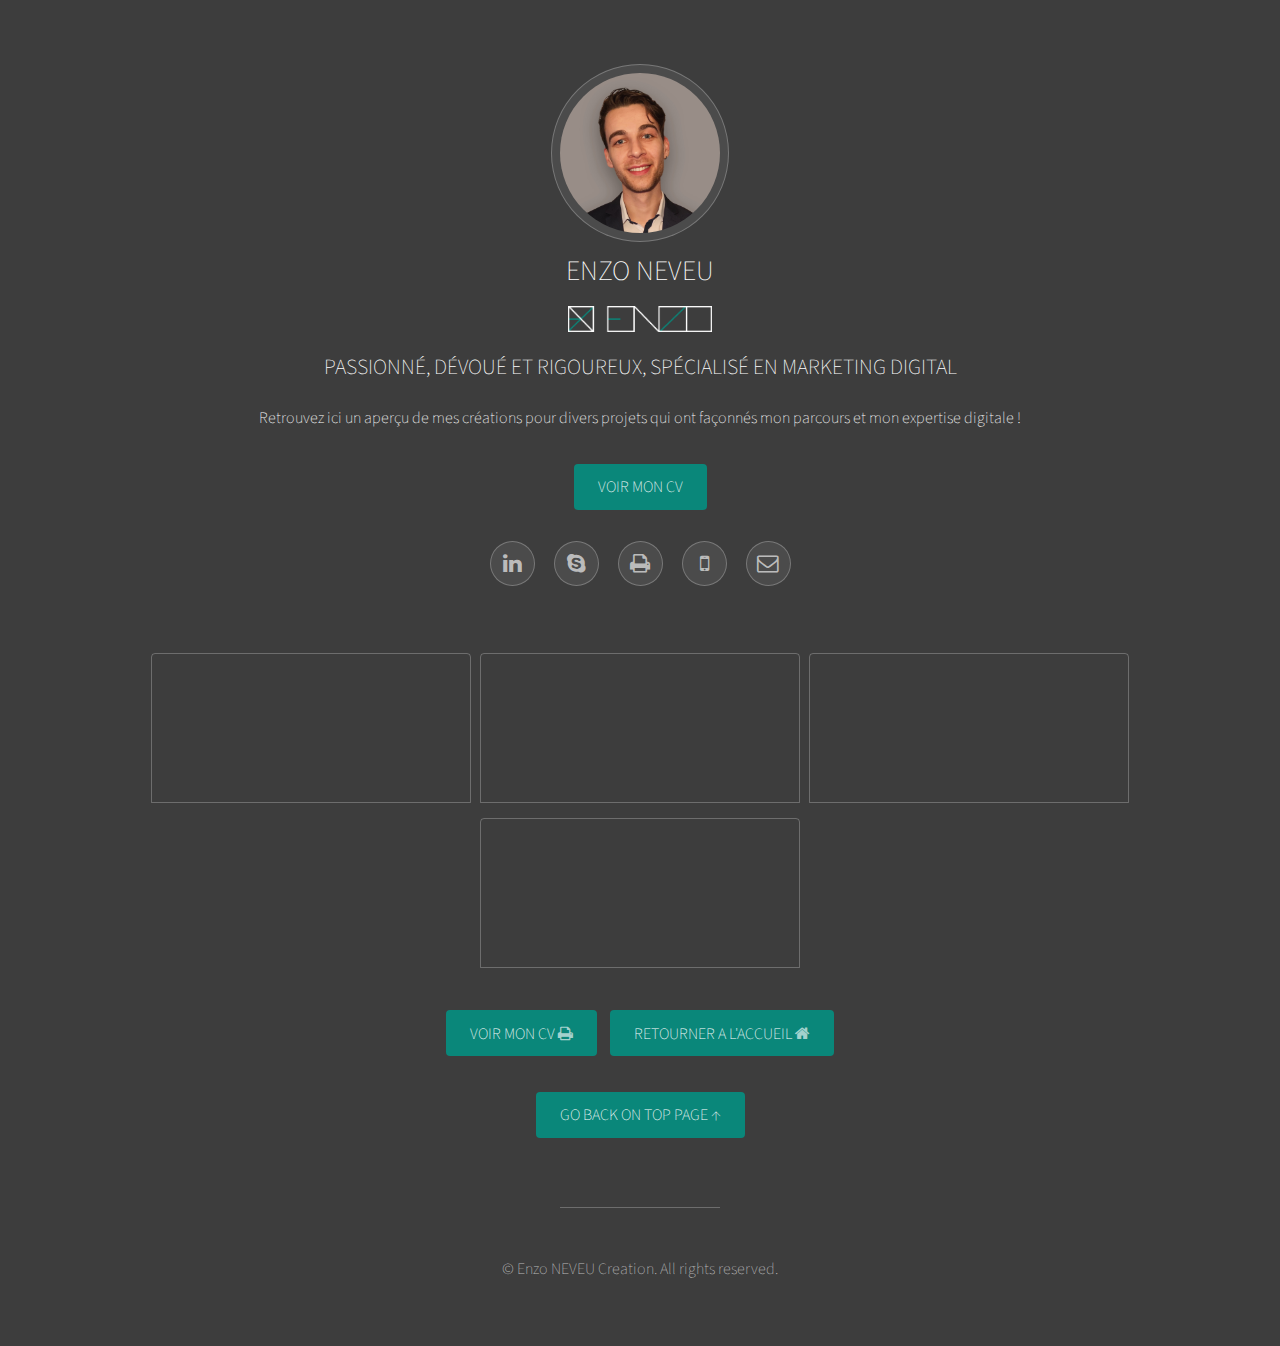
<file: videos.html>
<!DOCTYPE HTML>

<html>

	<head>

		<title>Enzo NEVEU PortFolio - Marketing Digital Expert Looking for a Position</title>

		<meta name="title" content="Enzo NEVEU PortFolio - Marketing Digital Expert Looking for a Position">

		<meta name="descrition" content="Le PortFolio d'Enzo NEVEU pour découvrir ses créations, son style et plus encore ! L'endroit parfait pour en apprendre plus sur ce jeune expert en marketing digital.">

		<meta charset="utf-8" />

		<meta name="viewport" content="width=device-width, initial-scale=1" />

		<link rel="stylesheet" href="assets/css/main.css" />

		<link rel="icon" href="LOGO-ENZO.ico" />



		<!-- Social Media -->

		<meta property="og:type" content="website">
		
		<meta property="og:title" content="Enzo NEVEU PortFolio">

		<meta property="og:description" content="Le PortFolio d'Enzo NEVEU pour découvrir ses créations, son style et plus encore !">

		<meta property="og:image" content="https://enzo-neveu.github.io/portfolio/images/thumbs/PORTFOLIO.jpg">

		<meta property="og:url" content="https://enzo-neveu.github.io/portfolio/index.html">

		<meta name="twitter:card" content="Enzo NEVEU PortFolio Profile Picture">

		<meta property="og:site_name" content="Enzo NEVEU PortFolio">

		<meta name="twitter:image:alt" content="Enzo NEVEU PortFolio Profile Picture">

		<!-- Global site tag (gtag.js) - Google Analytics -->

<script async src="https://www.googletagmanager.com/gtag/js?id=UA-147340801-1"></script>

<script>

  window.dataLayer = window.dataLayer || [];

  function gtag(){dataLayer.push(arguments);}

  gtag('js', new Date());



  gtag('config', 'UA-147340801-1');

</script>



	</head>

	<body>



		<!-- Wrapper -->

			<div id="wrapper">



				<!-- Header -->

					<header id="header">

						<span class="avatar"><a href="index.html"><img src="images/PP-ENZO.jpg" alt="Profil Picture" /></span></a>

						<h1><strong> ENZO NEVEU</strong><br/></h1>
						
						<span class="logo"><img src="images/logo.png" alt="logo ENZO"></span>

						<h2 style="text-transform: uppercase;">passionné, dévoué et rigoureux, Spécialisé en marketing digital</h2> 
						<h3>Retrouvez ici un aperçu de mes créations pour divers projets qui ont façonnés mon parcours et mon expertise digitale !</h3><br>

						<a href="CV_ENZO_NEVEU.pdf" class="button" target="_blank"><strong>VOIR MON CV</strong></a></span>

						<div> &nbsp; </div>

						<ul class="icons">

							<li><a href="http://www.linkedin.com/in/enzo-neveu" class="icon style2 fa-linkedin" target="_blank" alt=Linkedin><span class="label">Linkedin</span></a></li>

							<li><a href="callto:live:enzo.neveu_1" class="icon style2 fa-skype" alt="Skype"><span class="label">Skype</span></a></li>

							<li><a href="RESUME_ENZO_NEVEU.pdf" class="icon style2 fa-print" target="_blank" alt=CV><span class="label">CV</span></a></li>

							<li><a href="tel:+33645827798" class="icon style2 fa-mobile" alt=Mobile><span class="label">Mobile</span></a></li>

							<li><a href="mailto:enzo.neveu@outlook.fr" class="icon style2 fa-envelope-o" alt=Mail><span class="label">Email</span></a></li>

						</ul>

					</header>



				<!-- Main -->

					<section id="main">

							<div class="iframecontainer">

									<iframe class="iframe" src="https://www.youtube.com/embed/psv7U7eHYRc" frameborder="0" allow="accelerometer; autoplay; encrypted-media; gyroscope; picture-in-picture" allowfullscreen></iframe>
									<iframe class="iframe" src="https://www.youtube.com/embed/6QLxk2BPg64" frameborder="0" allow="accelerometer; autoplay; encrypted-media; gyroscope; picture-in-picture" allowfullscreen></iframe>
									<iframe class="iframe" src="https://www.youtube.com/embed/ecOG5Vnn6hg" frameborder="0" allow="accelerometer; autoplay; encrypted-media; gyroscope; picture-in-picture" allowfullscreen></iframe>
									<iframe class="iframe" src="https://www.youtube.com/embed/KOmHThLGFmA" frameborder="0" allow="accelerometer; autoplay; encrypted-media; gyroscope; picture-in-picture" allowfullscreen></iframe>

								</div>

					</section>
						<table>

							<div> &nbsp; </div>

							<div class="align-center">

								<a href="CV_ENZO_NEVEU.pdf" class="button" target="_blank"> <strong>VOIR MON CV   </strong><span class="icon style1 fa-print"></a></span>
								<a href="index.html" class="button" target="_self"><strong>RETOURNER A L'ACCUEIL   </strong><span class="icon style1 fa-home"></a></span> 

							</div>

							<div> &nbsp; </div>	

							<div class="align-center">

								<a href="#header" class="button" target="_self"> <strong>GO BACK ON TOP PAGE &uarr;</strong></a></span>

							</div>	
						
						</table>

							



				<!-- Footer -->

					<footer id="footer">

						<p>&copy; Enzo NEVEU Creation. All rights reserved.<!--Demo Images: <a href="http://unsplash.com">Unsplash</a>.--></p>

					</footer>



			</div>



		<!-- Scripts -->

			<script src="assets/js/jquery.min.js"></script>

			<script src="assets/js/jquery.poptrox.min.js"></script>

			<script src="assets/js/skel.min.js"></script>

			<script src="assets/js/main.js"></script>



	</body>

</html>
</file>
<file: assets/css/main.css>
@charset "UTF-8";
@import url(font-awesome.min.css);
@import url("http://fonts.googleapis.com/css?family=Source+Sans+Pro:200");


/* Reset */

	html, body, div, span, applet, object, iframe, h1, h2, h3, h4, h5, h6, p, blockquote, pre, a, abbr, acronym, address, big, cite, code, del, dfn, em, img, ins, kbd, q, s, samp, small, strike, strong, sub, sup, tt, var, b, u, i, center, dl, dt, dd, ol, ul, li, fieldset, form, label, legend, table, caption, tbody, tfoot, thead, tr, th, td, article, aside, canvas, details, embed, figure, figcaption, footer, header, hgroup, menu, nav, output, ruby, section, summary, time, mark, audio, video {
		margin: 0;
		padding: 0;
		border: 0;
		font-size: 100%;
		font: inherit;
		vertical-align: baseline;
	}

	article, aside, details, figcaption, figure, footer, header, hgroup, menu, nav, section {
		display: block;
	}

	body {
		line-height: 1;
	}

	ol, ul {
		list-style: none;
	}

	blockquote, q {
		quotes: none;
	}

	blockquote:before, blockquote:after, q:before, q:after {
		content: '';
		content: none;
	}

	table {
		border-collapse: collapse;
		border-spacing: 0;
	}

	body {
		-webkit-text-size-adjust: none;
	}

/* Box Model */

	*, *:before, *:after {
		-moz-box-sizing: border-box;
		-webkit-box-sizing: border-box;
		box-sizing: border-box;
	}

/* Grid */

	.row {
		border-bottom: solid 1px transparent;
		-moz-box-sizing: border-box;
		-webkit-box-sizing: border-box;
		box-sizing: border-box;
	}

	.row > * {
		float: left;
		-moz-box-sizing: border-box;
		-webkit-box-sizing: border-box;
		box-sizing: border-box;
	}

	.row:after, .row:before {
		content: '';
		display: block;
		clear: both;
		height: 0;
	}

	.row.uniform > * > :first-child {
		margin-top: 0;
	}

	.row.uniform > * > :last-child {
		margin-bottom: 0;
	}

	.row.\30 \25 > * {
		padding: 0 0 0 0em;
	}

	.row.\30 \25 {
		margin: 0 0 -1px 0em;
	}

	.row.uniform.\30 \25 > * {
		padding: 0em 0 0 0em;
	}

	.row.uniform.\30 \25 {
		margin: 0em 0 -1px 0em;
	}

	.row > * {
		padding: 0 0 0 2em;
	}

	.row {
		margin: 0 0 -1px -2em;
	}

	.row.uniform > * {
		padding: 2em 0 0 2em;
	}

	.row.uniform {
		margin: -2em 0 -1px -2em;
	}

	.row.\32 00\25 > * {
		padding: 0 0 0 4em;
	}

	.row.\32 00\25 {
		margin: 0 0 -1px -4em;
	}

	.row.uniform.\32 00\25 > * {
		padding: 4em 0 0 4em;
	}

	.row.uniform.\32 00\25 {
		margin: -4em 0 -1px -4em;
	}

	.row.\31 50\25 > * {
		padding: 0 0 0 3em;
	}

	.row.\31 50\25 {
		margin: 0 0 -1px -3em;
	}

	.row.uniform.\31 50\25 > * {
		padding: 3em 0 0 3em;
	}

	.row.uniform.\31 50\25 {
		margin: -3em 0 -1px -3em;
	}

	.row.\35 0\25 > * {
		padding: 0 0 0 1em;
	}

	.row.\35 0\25 {
		margin: 0 0 -1px -1em;
	}

	.row.uniform.\35 0\25 > * {
		padding: 1em 0 0 1em;
	}

	.row.uniform.\35 0\25 {
		margin: -1em 0 -1px -1em;
	}

	.row.\32 5\25 > * {
		padding: 0 0 0 0.5em;
	}

	.row.\32 5\25 {
		margin: 0 0 -1px -0.5em;
	}

	.row.uniform.\32 5\25 > * {
		padding: 0.5em 0 0 0.5em;
	}

	.row.uniform.\32 5\25 {
		margin: -0.5em 0 -1px -0.5em;
	}

	.\31 2u, .\31 2u\24 {
		width: 100%;
		clear: none;
		margin-left: 0;
	}

	.\31 1u, .\31 1u\24 {
		width: 91.6666666667%;
		clear: none;
		margin-left: 0;
	}

	.\31 0u, .\31 0u\24 {
		width: 83.3333333333%;
		clear: none;
		margin-left: 0;
	}

	.\39 u, .\39 u\24 {
		width: 75%;
		clear: none;
		margin-left: 0;
	}

	.\38 u, .\38 u\24 {
		width: 66.6666666667%;
		clear: none;
		margin-left: 0;
	}

	.\37 u, .\37 u\24 {
		width: 58.3333333333%;
		clear: none;
		margin-left: 0;
	}

	.\36 u, .\36 u\24 {
		width: 50%;
		clear: none;
		margin-left: 0;
	}

	.\35 u, .\35 u\24 {
		width: 41.6666666667%;
		clear: none;
		margin-left: 0;
	}

	.\34 u, .\34 u\24 {
		width: 33.3333333333%;
		clear: none;
		margin-left: 0;
	}

	.\33 u, .\33 u\24 {
		width: 25%;
		clear: none;
		margin-left: 0;
	}

	.\32 u, .\32 u\24 {
		width: 16.6666666667%;
		clear: none;
		margin-left: 0;
	}

	.\31 u, .\31 u\24 {
		width: 8.3333333333%;
		clear: none;
		margin-left: 0;
	}

	.\31 2u\24 + *,
	.\31 1u\24 + *,
	.\31 0u\24 + *,
	.\39 u\24 + *,
	.\38 u\24 + *,
	.\37 u\24 + *,
	.\36 u\24 + *,
	.\35 u\24 + *,
	.\34 u\24 + *,
	.\33 u\24 + *,
	.\32 u\24 + *,
	.\31 u\24 + * {
		clear: left;
	}

	.\-11u {
		margin-left: 91.66667%;
	}

	.\-10u {
		margin-left: 83.33333%;
	}

	.\-9u {
		margin-left: 75%;
	}

	.\-8u {
		margin-left: 66.66667%;
	}

	.\-7u {
		margin-left: 58.33333%;
	}

	.\-6u {
		margin-left: 50%;
	}

	.\-5u {
		margin-left: 41.66667%;
	}

	.\-4u {
		margin-left: 33.33333%;
	}

	.\-3u {
		margin-left: 25%;
	}

	.\-2u {
		margin-left: 16.66667%;
	}

	.\-1u {
		margin-left: 8.33333%;
	}

	@media screen and (max-width: 1680px) {

		.row > * {
			padding: 0 0 0 2em;
		}

		.row {
			margin: 0 0 -1px -2em;
		}

		.row.uniform > * {
			padding: 2em 0 0 2em;
		}

		.row.uniform {
			margin: -2em 0 -1px -2em;
		}

		.row.\32 00\25 > * {
			padding: 0 0 0 4em;
		}

		.row.\32 00\25 {
			margin: 0 0 -1px -4em;
		}

		.row.uniform.\32 00\25 > * {
			padding: 4em 0 0 4em;
		}

		.row.uniform.\32 00\25 {
			margin: -4em 0 -1px -4em;
		}

		.row.\31 50\25 > * {
			padding: 0 0 0 3em;
		}

		.row.\31 50\25 {
			margin: 0 0 -1px -3em;
		}

		.row.uniform.\31 50\25 > * {
			padding: 3em 0 0 3em;
		}

		.row.uniform.\31 50\25 {
			margin: -3em 0 -1px -3em;
		}

		.row.\35 0\25 > * {
			padding: 0 0 0 1em;
		}

		.row.\35 0\25 {
			margin: 0 0 -1px -1em;
		}

		.row.uniform.\35 0\25 > * {
			padding: 1em 0 0 1em;
		}

		.row.uniform.\35 0\25 {
			margin: -1em 0 -1px -1em;
		}

		.row.\32 5\25 > * {
			padding: 0 0 0 0.5em;
		}

		.row.\32 5\25 {
			margin: 0 0 -1px -0.5em;
		}

		.row.uniform.\32 5\25 > * {
			padding: 0.5em 0 0 0.5em;
		}

		.row.uniform.\32 5\25 {
			margin: -0.5em 0 -1px -0.5em;
		}

		.\31 2u\28xlarge\29, .\31 2u\24\28xlarge\29 {
			width: 100%;
			clear: none;
			margin-left: 0;
		}

		.\31 1u\28xlarge\29, .\31 1u\24\28xlarge\29 {
			width: 91.6666666667%;
			clear: none;
			margin-left: 0;
		}

		.\31 0u\28xlarge\29, .\31 0u\24\28xlarge\29 {
			width: 83.3333333333%;
			clear: none;
			margin-left: 0;
		}

		.\39 u\28xlarge\29, .\39 u\24\28xlarge\29 {
			width: 75%;
			clear: none;
			margin-left: 0;
		}

		.\38 u\28xlarge\29, .\38 u\24\28xlarge\29 {
			width: 66.6666666667%;
			clear: none;
			margin-left: 0;
		}

		.\37 u\28xlarge\29, .\37 u\24\28xlarge\29 {
			width: 58.3333333333%;
			clear: none;
			margin-left: 0;
		}

		.\36 u\28xlarge\29, .\36 u\24\28xlarge\29 {
			width: 50%;
			clear: none;
			margin-left: 0;
		}

		.\35 u\28xlarge\29, .\35 u\24\28xlarge\29 {
			width: 41.6666666667%;
			clear: none;
			margin-left: 0;
		}

		.\34 u\28xlarge\29, .\34 u\24\28xlarge\29 {
			width: 33.3333333333%;
			clear: none;
			margin-left: 0;
		}

		.\33 u\28xlarge\29, .\33 u\24\28xlarge\29 {
			width: 25%;
			clear: none;
			margin-left: 0;
		}

		.\32 u\28xlarge\29, .\32 u\24\28xlarge\29 {
			width: 16.6666666667%;
			clear: none;
			margin-left: 0;
		}

		.\31 u\28xlarge\29, .\31 u\24\28xlarge\29 {
			width: 8.3333333333%;
			clear: none;
			margin-left: 0;
		}

		.\31 2u\24\28xlarge\29 + *,
		.\31 1u\24\28xlarge\29 + *,
		.\31 0u\24\28xlarge\29 + *,
		.\39 u\24\28xlarge\29 + *,
		.\38 u\24\28xlarge\29 + *,
		.\37 u\24\28xlarge\29 + *,
		.\36 u\24\28xlarge\29 + *,
		.\35 u\24\28xlarge\29 + *,
		.\34 u\24\28xlarge\29 + *,
		.\33 u\24\28xlarge\29 + *,
		.\32 u\24\28xlarge\29 + *,
		.\31 u\24\28xlarge\29 + * {
			clear: left;
		}

		.\-11u\28xlarge\29 {
			margin-left: 91.66667%;
		}

		.\-10u\28xlarge\29 {
			margin-left: 83.33333%;
		}

		.\-9u\28xlarge\29 {
			margin-left: 75%;
		}

		.\-8u\28xlarge\29 {
			margin-left: 66.66667%;
		}

		.\-7u\28xlarge\29 {
			margin-left: 58.33333%;
		}

		.\-6u\28xlarge\29 {
			margin-left: 50%;
		}

		.\-5u\28xlarge\29 {
			margin-left: 41.66667%;
		}

		.\-4u\28xlarge\29 {
			margin-left: 33.33333%;
		}

		.\-3u\28xlarge\29 {
			margin-left: 25%;
		}

		.\-2u\28xlarge\29 {
			margin-left: 16.66667%;
		}

		.\-1u\28xlarge\29 {
			margin-left: 8.33333%;
		}

	}

	@media screen and (max-width: 1280px) {

		.row > * {
			padding: 0 0 0 2em;
		}

		.row {
			margin: 0 0 -1px -2em;
		}

		.row.uniform > * {
			padding: 2em 0 0 2em;
		}

		.row.uniform {
			margin: -2em 0 -1px -2em;
		}

		.row.\32 00\25 > * {
			padding: 0 0 0 4em;
		}

		.row.\32 00\25 {
			margin: 0 0 -1px -4em;
		}

		.row.uniform.\32 00\25 > * {
			padding: 4em 0 0 4em;
		}

		.row.uniform.\32 00\25 {
			margin: -4em 0 -1px -4em;
		}

		.row.\31 50\25 > * {
			padding: 0 0 0 3em;
		}

		.row.\31 50\25 {
			margin: 0 0 -1px -3em;
		}

		.row.uniform.\31 50\25 > * {
			padding: 3em 0 0 3em;
		}

		.row.uniform.\31 50\25 {
			margin: -3em 0 -1px -3em;
		}

		.row.\35 0\25 > * {
			padding: 0 0 0 1em;
		}

		.row.\35 0\25 {
			margin: 0 0 -1px -1em;
		}

		.row.uniform.\35 0\25 > * {
			padding: 1em 0 0 1em;
		}

		.row.uniform.\35 0\25 {
			margin: -1em 0 -1px -1em;
		}

		.row.\32 5\25 > * {
			padding: 0 0 0 0.5em;
		}

		.row.\32 5\25 {
			margin: 0 0 -1px -0.5em;
		}

		.row.uniform.\32 5\25 > * {
			padding: 0.5em 0 0 0.5em;
		}

		.row.uniform.\32 5\25 {
			margin: -0.5em 0 -1px -0.5em;
		}

		.\31 2u\28large\29, .\31 2u\24\28large\29 {
			width: 100%;
			clear: none;
			margin-left: 0;
		}

		.\31 1u\28large\29, .\31 1u\24\28large\29 {
			width: 91.6666666667%;
			clear: none;
			margin-left: 0;
		}

		.\31 0u\28large\29, .\31 0u\24\28large\29 {
			width: 83.3333333333%;
			clear: none;
			margin-left: 0;
		}

		.\39 u\28large\29, .\39 u\24\28large\29 {
			width: 75%;
			clear: none;
			margin-left: 0;
		}

		.\38 u\28large\29, .\38 u\24\28large\29 {
			width: 66.6666666667%;
			clear: none;
			margin-left: 0;
		}

		.\37 u\28large\29, .\37 u\24\28large\29 {
			width: 58.3333333333%;
			clear: none;
			margin-left: 0;
		}

		.\36 u\28large\29, .\36 u\24\28large\29 {
			width: 50%;
			clear: none;
			margin-left: 0;
		}

		.\35 u\28large\29, .\35 u\24\28large\29 {
			width: 41.6666666667%;
			clear: none;
			margin-left: 0;
		}

		.\34 u\28large\29, .\34 u\24\28large\29 {
			width: 33.3333333333%;
			clear: none;
			margin-left: 0;
		}

		.\33 u\28large\29, .\33 u\24\28large\29 {
			width: 25%;
			clear: none;
			margin-left: 0;
		}

		.\32 u\28large\29, .\32 u\24\28large\29 {
			width: 16.6666666667%;
			clear: none;
			margin-left: 0;
		}

		.\31 u\28large\29, .\31 u\24\28large\29 {
			width: 8.3333333333%;
			clear: none;
			margin-left: 0;
		}

		.\31 2u\24\28large\29 + *,
		.\31 1u\24\28large\29 + *,
		.\31 0u\24\28large\29 + *,
		.\39 u\24\28large\29 + *,
		.\38 u\24\28large\29 + *,
		.\37 u\24\28large\29 + *,
		.\36 u\24\28large\29 + *,
		.\35 u\24\28large\29 + *,
		.\34 u\24\28large\29 + *,
		.\33 u\24\28large\29 + *,
		.\32 u\24\28large\29 + *,
		.\31 u\24\28large\29 + * {
			clear: left;
		}

		.\-11u\28large\29 {
			margin-left: 91.66667%;
		}

		.\-10u\28large\29 {
			margin-left: 83.33333%;
		}

		.\-9u\28large\29 {
			margin-left: 75%;
		}

		.\-8u\28large\29 {
			margin-left: 66.66667%;
		}

		.\-7u\28large\29 {
			margin-left: 58.33333%;
		}

		.\-6u\28large\29 {
			margin-left: 50%;
		}

		.\-5u\28large\29 {
			margin-left: 41.66667%;
		}

		.\-4u\28large\29 {
			margin-left: 33.33333%;
		}

		.\-3u\28large\29 {
			margin-left: 25%;
		}

		.\-2u\28large\29 {
			margin-left: 16.66667%;
		}

		.\-1u\28large\29 {
			margin-left: 8.33333%;
		}

	}

	@media screen and (max-width: 980px) {

		.row > * {
			padding: 0 0 0 2em;
		}

		.row {
			margin: 0 0 -1px -2em;
		}

		.row.uniform > * {
			padding: 2em 0 0 2em;
		}

		.row.uniform {
			margin: -2em 0 -1px -2em;
		}

		.row.\32 00\25 > * {
			padding: 0 0 0 4em;
		}

		.row.\32 00\25 {
			margin: 0 0 -1px -4em;
		}

		.row.uniform.\32 00\25 > * {
			padding: 4em 0 0 4em;
		}

		.row.uniform.\32 00\25 {
			margin: -4em 0 -1px -4em;
		}

		.row.\31 50\25 > * {
			padding: 0 0 0 3em;
		}

		.row.\31 50\25 {
			margin: 0 0 -1px -3em;
		}

		.row.uniform.\31 50\25 > * {
			padding: 3em 0 0 3em;
		}

		.row.uniform.\31 50\25 {
			margin: -3em 0 -1px -3em;
		}

		.row.\35 0\25 > * {
			padding: 0 0 0 1em;
		}

		.row.\35 0\25 {
			margin: 0 0 -1px -1em;
		}

		.row.uniform.\35 0\25 > * {
			padding: 1em 0 0 1em;
		}

		.row.uniform.\35 0\25 {
			margin: -1em 0 -1px -1em;
		}

		.row.\32 5\25 > * {
			padding: 0 0 0 0.5em;
		}

		.row.\32 5\25 {
			margin: 0 0 -1px -0.5em;
		}

		.row.uniform.\32 5\25 > * {
			padding: 0.5em 0 0 0.5em;
		}

		.row.uniform.\32 5\25 {
			margin: -0.5em 0 -1px -0.5em;
		}

		.\31 2u\28medium\29, .\31 2u\24\28medium\29 {
			width: 100%;
			clear: none;
			margin-left: 0;
		}

		.\31 1u\28medium\29, .\31 1u\24\28medium\29 {
			width: 91.6666666667%;
			clear: none;
			margin-left: 0;
		}

		.\31 0u\28medium\29, .\31 0u\24\28medium\29 {
			width: 83.3333333333%;
			clear: none;
			margin-left: 0;
		}

		.\39 u\28medium\29, .\39 u\24\28medium\29 {
			width: 75%;
			clear: none;
			margin-left: 0;
		}

		.\38 u\28medium\29, .\38 u\24\28medium\29 {
			width: 66.6666666667%;
			clear: none;
			margin-left: 0;
		}

		.\37 u\28medium\29, .\37 u\24\28medium\29 {
			width: 58.3333333333%;
			clear: none;
			margin-left: 0;
		}

		.\36 u\28medium\29, .\36 u\24\28medium\29 {
			width: 50%;
			clear: none;
			margin-left: 0;
		}

		.\35 u\28medium\29, .\35 u\24\28medium\29 {
			width: 41.6666666667%;
			clear: none;
			margin-left: 0;
		}

		.\34 u\28medium\29, .\34 u\24\28medium\29 {
			width: 33.3333333333%;
			clear: none;
			margin-left: 0;
		}

		.\33 u\28medium\29, .\33 u\24\28medium\29 {
			width: 25%;
			clear: none;
			margin-left: 0;
		}

		.\32 u\28medium\29, .\32 u\24\28medium\29 {
			width: 16.6666666667%;
			clear: none;
			margin-left: 0;
		}

		.\31 u\28medium\29, .\31 u\24\28medium\29 {
			width: 8.3333333333%;
			clear: none;
			margin-left: 0;
		}

		.\31 2u\24\28medium\29 + *,
		.\31 1u\24\28medium\29 + *,
		.\31 0u\24\28medium\29 + *,
		.\39 u\24\28medium\29 + *,
		.\38 u\24\28medium\29 + *,
		.\37 u\24\28medium\29 + *,
		.\36 u\24\28medium\29 + *,
		.\35 u\24\28medium\29 + *,
		.\34 u\24\28medium\29 + *,
		.\33 u\24\28medium\29 + *,
		.\32 u\24\28medium\29 + *,
		.\31 u\24\28medium\29 + * {
			clear: left;
		}

		.\-11u\28medium\29 {
			margin-left: 91.66667%;
		}

		.\-10u\28medium\29 {
			margin-left: 83.33333%;
		}

		.\-9u\28medium\29 {
			margin-left: 75%;
		}

		.\-8u\28medium\29 {
			margin-left: 66.66667%;
		}

		.\-7u\28medium\29 {
			margin-left: 58.33333%;
		}

		.\-6u\28medium\29 {
			margin-left: 50%;
		}

		.\-5u\28medium\29 {
			margin-left: 41.66667%;
		}

		.\-4u\28medium\29 {
			margin-left: 33.33333%;
		}

		.\-3u\28medium\29 {
			margin-left: 25%;
		}

		.\-2u\28medium\29 {
			margin-left: 16.66667%;
		}

		.\-1u\28medium\29 {
			margin-left: 8.33333%;
		}

	}

	@media screen and (max-width: 736px) {

		.row > * {
			padding: 0 0 0 2em;
		}

		.row {
			margin: 0 0 -1px -2em;
		}

		.row.uniform > * {
			padding: 2em 0 0 2em;
		}

		.row.uniform {
			margin: -2em 0 -1px -2em;
		}

		.row.\32 00\25 > * {
			padding: 0 0 0 4em;
		}

		.row.\32 00\25 {
			margin: 0 0 -1px -4em;
		}

		.row.uniform.\32 00\25 > * {
			padding: 4em 0 0 4em;
		}

		.row.uniform.\32 00\25 {
			margin: -4em 0 -1px -4em;
		}

		.row.\31 50\25 > * {
			padding: 0 0 0 3em;
		}

		.row.\31 50\25 {
			margin: 0 0 -1px -3em;
		}

		.row.uniform.\31 50\25 > * {
			padding: 3em 0 0 3em;
		}

		.row.uniform.\31 50\25 {
			margin: -3em 0 -1px -3em;
		}

		.row.\35 0\25 > * {
			padding: 0 0 0 1em;
		}

		.row.\35 0\25 {
			margin: 0 0 -1px -1em;
		}

		.row.uniform.\35 0\25 > * {
			padding: 1em 0 0 1em;
		}

		.row.uniform.\35 0\25 {
			margin: -1em 0 -1px -1em;
		}

		.row.\32 5\25 > * {
			padding: 0 0 0 0.5em;
		}

		.row.\32 5\25 {
			margin: 0 0 -1px -0.5em;
		}

		.row.uniform.\32 5\25 > * {
			padding: 0.5em 0 0 0.5em;
		}

		.row.uniform.\32 5\25 {
			margin: -0.5em 0 -1px -0.5em;
		}

		.\31 2u\28small\29, .\31 2u\24\28small\29 {
			width: 100%;
			clear: none;
			margin-left: 0;
		}

		.\31 1u\28small\29, .\31 1u\24\28small\29 {
			width: 91.6666666667%;
			clear: none;
			margin-left: 0;
		}

		.\31 0u\28small\29, .\31 0u\24\28small\29 {
			width: 83.3333333333%;
			clear: none;
			margin-left: 0;
		}

		.\39 u\28small\29, .\39 u\24\28small\29 {
			width: 75%;
			clear: none;
			margin-left: 0;
		}

		.\38 u\28small\29, .\38 u\24\28small\29 {
			width: 66.6666666667%;
			clear: none;
			margin-left: 0;
		}

		.\37 u\28small\29, .\37 u\24\28small\29 {
			width: 58.3333333333%;
			clear: none;
			margin-left: 0;
		}

		.\36 u\28small\29, .\36 u\24\28small\29 {
			width: 50%;
			clear: none;
			margin-left: 0;
		}

		.\35 u\28small\29, .\35 u\24\28small\29 {
			width: 41.6666666667%;
			clear: none;
			margin-left: 0;
		}

		.\34 u\28small\29, .\34 u\24\28small\29 {
			width: 33.3333333333%;
			clear: none;
			margin-left: 0;
		}

		.\33 u\28small\29, .\33 u\24\28small\29 {
			width: 25%;
			clear: none;
			margin-left: 0;
		}

		.\32 u\28small\29, .\32 u\24\28small\29 {
			width: 16.6666666667%;
			clear: none;
			margin-left: 0;
		}

		.\31 u\28small\29, .\31 u\24\28small\29 {
			width: 8.3333333333%;
			clear: none;
			margin-left: 0;
		}

		.\31 2u\24\28small\29 + *,
		.\31 1u\24\28small\29 + *,
		.\31 0u\24\28small\29 + *,
		.\39 u\24\28small\29 + *,
		.\38 u\24\28small\29 + *,
		.\37 u\24\28small\29 + *,
		.\36 u\24\28small\29 + *,
		.\35 u\24\28small\29 + *,
		.\34 u\24\28small\29 + *,
		.\33 u\24\28small\29 + *,
		.\32 u\24\28small\29 + *,
		.\31 u\24\28small\29 + * {
			clear: left;
		}

		.\-11u\28small\29 {
			margin-left: 91.66667%;
		}

		.\-10u\28small\29 {
			margin-left: 83.33333%;
		}

		.\-9u\28small\29 {
			margin-left: 75%;
		}

		.\-8u\28small\29 {
			margin-left: 66.66667%;
		}

		.\-7u\28small\29 {
			margin-left: 58.33333%;
		}

		.\-6u\28small\29 {
			margin-left: 50%;
		}

		.\-5u\28small\29 {
			margin-left: 41.66667%;
		}

		.\-4u\28small\29 {
			margin-left: 33.33333%;
		}

		.\-3u\28small\29 {
			margin-left: 25%;
		}

		.\-2u\28small\29 {
			margin-left: 16.66667%;
		}

		.\-1u\28small\29 {
			margin-left: 8.33333%;
		}

	}

	@media screen and (max-width: 480px) {

		.row > * {
			padding: 0 0 0 2em;
		}

		.row {
			margin: 0 0 -1px -2em;
		}

		.row.uniform > * {
			padding: 2em 0 0 2em;
		}

		.row.uniform {
			margin: -2em 0 -1px -2em;
		}

		.row.\32 00\25 > * {
			padding: 0 0 0 4em;
		}

		.row.\32 00\25 {
			margin: 0 0 -1px -4em;
		}

		.row.uniform.\32 00\25 > * {
			padding: 4em 0 0 4em;
		}

		.row.uniform.\32 00\25 {
			margin: -4em 0 -1px -4em;
		}

		.row.\31 50\25 > * {
			padding: 0 0 0 3em;
		}

		.row.\31 50\25 {
			margin: 0 0 -1px -3em;
		}

		.row.uniform.\31 50\25 > * {
			padding: 3em 0 0 3em;
		}

		.row.uniform.\31 50\25 {
			margin: -3em 0 -1px -3em;
		}

		.row.\35 0\25 > * {
			padding: 0 0 0 1em;
		}

		.row.\35 0\25 {
			margin: 0 0 -1px -1em;
		}

		.row.uniform.\35 0\25 > * {
			padding: 1em 0 0 1em;
		}

		.row.uniform.\35 0\25 {
			margin: -1em 0 -1px -1em;
		}

		.row.\32 5\25 > * {
			padding: 0 0 0 0.5em;
		}

		.row.\32 5\25 {
			margin: 0 0 -1px -0.5em;
		}

		.row.uniform.\32 5\25 > * {
			padding: 0.5em 0 0 0.5em;
		}

		.row.uniform.\32 5\25 {
			margin: -0.5em 0 -1px -0.5em;
		}

		.\31 2u\28xsmall\29, .\31 2u\24\28xsmall\29 {
			width: 100%;
			clear: none;
			margin-left: 0;
		}

		.\31 1u\28xsmall\29, .\31 1u\24\28xsmall\29 {
			width: 91.6666666667%;
			clear: none;
			margin-left: 0;
		}

		.\31 0u\28xsmall\29, .\31 0u\24\28xsmall\29 {
			width: 83.3333333333%;
			clear: none;
			margin-left: 0;
		}

		.\39 u\28xsmall\29, .\39 u\24\28xsmall\29 {
			width: 75%;
			clear: none;
			margin-left: 0;
		}

		.\38 u\28xsmall\29, .\38 u\24\28xsmall\29 {
			width: 66.6666666667%;
			clear: none;
			margin-left: 0;
		}

		.\37 u\28xsmall\29, .\37 u\24\28xsmall\29 {
			width: 58.3333333333%;
			clear: none;
			margin-left: 0;
		}

		.\36 u\28xsmall\29, .\36 u\24\28xsmall\29 {
			width: 50%;
			clear: none;
			margin-left: 0;
		}

		.\35 u\28xsmall\29, .\35 u\24\28xsmall\29 {
			width: 41.6666666667%;
			clear: none;
			margin-left: 0;
		}

		.\34 u\28xsmall\29, .\34 u\24\28xsmall\29 {
			width: 33.3333333333%;
			clear: none;
			margin-left: 0;
		}

		.\33 u\28xsmall\29, .\33 u\24\28xsmall\29 {
			width: 25%;
			clear: none;
			margin-left: 0;
		}

		.\32 u\28xsmall\29, .\32 u\24\28xsmall\29 {
			width: 16.6666666667%;
			clear: none;
			margin-left: 0;
		}

		.\31 u\28xsmall\29, .\31 u\24\28xsmall\29 {
			width: 8.3333333333%;
			clear: none;
			margin-left: 0;
		}

		.\31 2u\24\28xsmall\29 + *,
		.\31 1u\24\28xsmall\29 + *,
		.\31 0u\24\28xsmall\29 + *,
		.\39 u\24\28xsmall\29 + *,
		.\38 u\24\28xsmall\29 + *,
		.\37 u\24\28xsmall\29 + *,
		.\36 u\24\28xsmall\29 + *,
		.\35 u\24\28xsmall\29 + *,
		.\34 u\24\28xsmall\29 + *,
		.\33 u\24\28xsmall\29 + *,
		.\32 u\24\28xsmall\29 + *,
		.\31 u\24\28xsmall\29 + * {
			clear: left;
		}

		.\-11u\28xsmall\29 {
			margin-left: 91.66667%;
		}

		.\-10u\28xsmall\29 {
			margin-left: 83.33333%;
		}

		.\-9u\28xsmall\29 {
			margin-left: 75%;
		}

		.\-8u\28xsmall\29 {
			margin-left: 66.66667%;
		}

		.\-7u\28xsmall\29 {
			margin-left: 58.33333%;
		}

		.\-6u\28xsmall\29 {
			margin-left: 50%;
		}

		.\-5u\28xsmall\29 {
			margin-left: 41.66667%;
		}

		.\-4u\28xsmall\29 {
			margin-left: 33.33333%;
		}

		.\-3u\28xsmall\29 {
			margin-left: 25%;
		}

		.\-2u\28xsmall\29 {
			margin-left: 16.66667%;
		}

		.\-1u\28xsmall\29 {
			margin-left: 8.33333%;
		}

	}

/* Basic */

	@-ms-viewport {
		width: device-width;
	}

	body {
		-ms-overflow-style: scrollbar;
	}

	@media screen and (max-width: 480px) {

		html, body {
			min-width: 320px;
		}

	}

	body {
		background-color: #3d3d3d;
		/*background-image: url("../../images/bkg.jpg");*/
		background-size: contain;
		background-position: top center;
	}

		body.is-loading *, body.is-loading *:before, body.is-loading *:after {
			-moz-animation: none !important;
			-webkit-animation: none !important;
			-ms-animation: none !important;
			animation: none !important;
			-moz-transition: none !important;
			-webkit-transition: none !important;
			-ms-transition: none !important;
			transition: none !important;
		}

/* Type */

	body, input, select, textarea {
		color: rgba(255, 255, 255, 0.65);
		font-family: "Source Sans Pro", Helvetica, sans-serif;
		font-size: 13pt;
		font-weight: 200;
		line-height: 1.65;
	}

		@media screen and (max-width: 1280px) {

			body, input, select, textarea {
				font-size: 12pt;
			}

		}

	a {
		color: inherit;
		text-decoration: none;
		border-bottom: dotted 1px rgba(255, 255, 255, 0.35);
		-moz-transition: border-bottom-color 0.2s ease-in-out, color 0.2s ease-in-out;
		-webkit-transition: border-bottom-color 0.2s ease-in-out, color 0.2s ease-in-out;
		-ms-transition: border-bottom-color 0.2s ease-in-out, color 0.2s ease-in-out;
		transition: border-bottom-color 0.2s ease-in-out, color 0.2s ease-in-out;
	}

		a:hover {
			color: #ffffff;
			border-bottom-color: transparent;
		}

	strong, b {
		color: #ffffff;
		font-weight: 200;
	}

	em, i {
		font-style: italic;
	}

	p {
		margin: 0 0 2em 0;
	}

	h1, h2, h3, h4, h5, h6 {
		color: #ffffff;
		font-weight: 200;
		line-height: 1.5;
		margin: 0 0 0.2em 0;
	}

		h1 a, h2 a, h3 a, h4 a, h5 a, h6 a {
			color: inherit;
			text-decoration: none;
		}

		@media screen and (max-width: 980px) {

			h1 br, h2 br, h3 br, h4 br, h5 br, h6 br {
				display: none;
			}

		}

	h1 {
		font-size: 1.75em;
	}

		@media screen and (max-width: 980px) {

			h1 {
				font-size: 1.5em;
			}

		}

		@media screen and (max-width: 736px) {

			h1 {
				font-size: 1.25em;
			}

		}

	h2 {
		font-size: 1.35em;
		margin: 0 0 1em 0;
	}

		@media screen and (max-width: 736px) {

			h2 {
				font-size: 1em;
			}

		}

	h3 {
		font-size: 1em;
	}

	h4 {
		font-size: 1em;
	}

	h5 {
		font-size: 0.9em;
	}

	h6 {
		font-size: 0.7em;
	}

	sub {
		font-size: 0.8em;
		position: relative;
		top: 0.5em;
	}

	sup {
		font-size: 0.8em;
		position: relative;
		top: -0.5em;
	}

	blockquote {
		border-left: solid 4px rgba(255, 255, 255, 0.25);
		font-style: italic;
		margin: 0 0 2em 0;
		padding: 0.5em 0 0.5em 2em;
	}

	code {
		background: rgba(255, 255, 255, 0.075);
		border-radius: 4px;
		border: solid 1px rgba(255, 255, 255, 0.25);
		font-family: "Courier New", monospace;
		font-size: 0.9em;
		margin: 0 0.25em;
		padding: 0.25em 0.65em;
	}

	pre {
		-webkit-overflow-scrolling: touch;
		font-family: "Courier New", monospace;
		font-size: 0.9em;
		margin: 0 0 2em 0;
	}

		pre code {
			display: block;
			line-height: 1.75;
			padding: 1em 1.5em;
			overflow-x: auto;
		}

	hr {
		border: 0;
		border-bottom: solid 1px rgba(255, 255, 255, 0.25);
		margin: 2em 0;
	}

		hr.major {
			margin: 3em 0;
		}

	.align-left {
		text-align: left;
	}

	.align-center {
		text-align: center;
	}

	.align-right {
		text-align: right;
	}

/* Section/Article */

	section.special, article.special {
		text-align: center;
	}

	header p {
		color: rgba(255, 255, 255, 0.35);
		position: relative;
		margin: 0 0 1.5em 0;
	}

	header h2 + p {
		font-size: 1.25em;
		margin-top: -1em;
	}

	header h3 + p {
		font-size: 1.1em;
		margin-top: -0.8em;
	}

	header h4 + p,
	header h5 + p,
	header h6 + p {
		font-size: 0.9em;
		margin-top: -0.6em;
	}

/* Form */

	form {
		margin: 0 0 2em 0;
	}

	label {
		color: #ffffff;
		display: block;
		font-size: 0.9em;
		font-weight: 200;
		margin: 0 0 1em 0;
	}

	input[type="text"],
	input[type="password"],
	input[type="email"],
	input[type="tel"],
	select,
	textarea {
		-moz-appearance: none;
		-webkit-appearance: none;
		-ms-appearance: none;
		appearance: none;
		background: rgba(255, 255, 255, 0.075);
		border-radius: 4px;
		border: none;
		border: solid 1px rgba(255, 255, 255, 0.25);
		color: inherit;
		display: block;
		outline: 0;
		padding: 0 1em;
		text-decoration: none;
		width: 100%;
	}

		input[type="text"]:invalid,
		input[type="password"]:invalid,
		input[type="email"]:invalid,
		input[type="tel"]:invalid,
		select:invalid,
		textarea:invalid {
			box-shadow: none;
		}

		input[type="text"]:focus,
		input[type="password"]:focus,
		input[type="email"]:focus,
		input[type="tel"]:focus,
		select:focus,
		textarea:focus {
			border-color: #0a877a;
			box-shadow: 0 0 0 1px #0a877a;
		}

	.select-wrapper {
		text-decoration: none;
		display: block;
		position: relative;
	}

		.select-wrapper:before {
			content: "";
			-moz-osx-font-smoothing: grayscale;
			-webkit-font-smoothing: antialiased;
			font-family: FontAwesome;
			font-style: normal;
			font-weight: normal;
			text-transform: none !important;
		}

		.select-wrapper:before {
			color: rgba(255, 255, 255, 0.25);
			display: block;
			height: 2.75em;
			line-height: 2.75em;
			pointer-events: none;
			position: absolute;
			right: 0;
			text-align: center;
			top: 0;
			width: 2.75em;
		}

		.select-wrapper select::-ms-expand {
			display: none;
		}

	input[type="text"],
	input[type="password"],
	input[type="email"],
	select {
		height: 2.75em;
	}

	textarea {
		padding: 0.75em 1em;
	}

	input[type="checkbox"],
	input[type="radio"] {
		-moz-appearance: none;
		-webkit-appearance: none;
		-ms-appearance: none;
		appearance: none;
		display: block;
		float: left;
		margin-right: -2em;
		opacity: 0;
		width: 1em;
		z-index: -1;
	}

		input[type="checkbox"] + label,
		input[type="radio"] + label {
			text-decoration: none;
			color: rgba(255, 255, 255, 0.65);
			cursor: pointer;
			display: inline-block;
			font-size: 1em;
			font-weight: 200;
			padding-left: 2.4em;
			padding-right: 0.75em;
			position: relative;
		}

			input[type="checkbox"] + label:before,
			input[type="radio"] + label:before {
				-moz-osx-font-smoothing: grayscale;
				-webkit-font-smoothing: antialiased;
				font-family: FontAwesome;
				font-style: normal;
				font-weight: normal;
				text-transform: none !important;
			}

			input[type="checkbox"] + label:before,
			input[type="radio"] + label:before {
				background: rgba(255, 255, 255, 0.075);
				border-radius: 4px;
				border: solid 1px rgba(255, 255, 255, 0.25);
				content: '';
				display: inline-block;
				height: 1.65em;
				left: 0;
				line-height: 1.58125em;
				position: absolute;
				text-align: center;
				top: 0;
				width: 1.65em;
			}

		input[type="checkbox"]:checked + label:before,
		input[type="radio"]:checked + label:before {
			background: #0a877a;
			border-color: #0a877a;
			color: #ffffff;
			content: '\f00c';
		}

		input[type="checkbox"]:focus + label:before,
		input[type="radio"]:focus + label:before {
			border-color: #0a877a;
			box-shadow: 0 0 0 1px #0a877a;
		}

	input[type="checkbox"] + label:before {
		border-radius: 4px;
	}

	input[type="radio"] + label:before {
		border-radius: 100%;
	}

	::-webkit-input-placeholder {
		color: rgba(255, 255, 255, 0.35) !important;
		opacity: 1.0;
	}

	:-moz-placeholder {
		color: rgba(255, 255, 255, 0.35) !important;
		opacity: 1.0;
	}

	::-moz-placeholder {
		color: rgba(255, 255, 255, 0.35) !important;
		opacity: 1.0;
	}

	:-ms-input-placeholder {
		color: rgba(255, 255, 255, 0.35) !important;
		opacity: 1.0;
	}

	.formerize-placeholder {
		color: rgba(255, 255, 255, 0.35) !important;
		opacity: 1.0;
	}

/* Box */

	.box {
		border-radius: 4px;
		border: solid 1px rgba(255, 255, 255, 0.25);
		margin-bottom: 2em;
		padding: 1.5em;
	}

		.box > :last-child,
		.box > :last-child > :last-child,
		.box > :last-child > :last-child > :last-child {
			margin-bottom: 0;
		}

		.box.alt {
			border: 0;
			border-radius: 0;
			padding: 0;
		}

/* Icon */

	.icon {
		text-decoration: none;
		border-bottom: none;
		position: relative;
	}

		.icon:before {
			-moz-osx-font-smoothing: grayscale;
			-webkit-font-smoothing: antialiased;
			font-family: FontAwesome;
			font-style: normal;
			font-weight: normal;
			text-transform: none !important;
		}

		.icon > .label {
			display: none;
		}

		.icon.style2 {
			-moz-transition: all 0.2s ease;
			-webkit-transition: all 0.2s ease;
			-ms-transition: all 0.2s ease;
			transition: all 0.2s ease;
			border-radius: 100%;
			display: inline-block;
			padding: 0.5em;
			border: solid 1px rgba(255, 255, 255, 0.25);
			background-color: rgba(255, 255, 255, 0.075);
		}

			.icon.style2:before {
				display: block;
				width: 1.25em;
				height: 1.25em;
				line-height: 1.25em;
				font-size: 1.35em;
			}

			.icon.style2:hover {
				background-color: rgba(255, 255, 255, 0.25);
			}

			@media screen and (max-width: 736px) {

				.icon.style2:before {
					font-size: 1em;
				}

			}

/* Image */

	.image {
		border-radius: 4px;
		border: 0;
		display: inline-block;
		position: relative;
	}

		.image img {
			border-radius: 4px;
			display: block;
		}

		.image.logo {
			width: 200px;
		}

		.image.left, .image.right {
			max-width: 20%;
		}

			.image.left img, .image.right img {
				width: 100%;
				opacity: 20%;
			}

		.image.left {
			float: left;
			padding: 0 1.5em 1em 0;
			top: 0.25em;
		}

		.image.right {
			float: right;
			padding: 0 0 1em 1.5em;
			top: 0.25em;
		}

		.image.fit {
			display: block;
			margin: 0 0 2em 0;
			width: 100%;
		}

			.image.fit img {
				width: 100%;
			}

		.image.main {
			display: block;
			margin: 0 0 3em 0;
			width: 100%;
		}

			.image.main img {
				width: 100%;
			}

/* List */

	ol {
		list-style: decimal;
		margin: 0 0 2em 0;
		padding-left: 1.25em;
	}

		ol li {
			padding-left: 0.25em;
		}

	ul {
		list-style: disc;
		margin: 0 0 2em 0;
		padding-left: 1em;
	}

		ul li {
			padding-left: 0.5em;
		}

		ul.alt {
			list-style: none;
			padding-left: 0;
		}

			ul.alt li {
				border-top: solid 1px rgba(255, 255, 255, 0.25);
				padding: 0.5em 0;
			}

				ul.alt li:first-child {
					border-top: 0;
					padding-top: 0;
				}

		ul.icons {
			cursor: default;
			list-style: none;
			padding-left: 0;
		}

			ul.icons li {
				display: inline-block;
				padding: 0 1em 0 0;
			}

				ul.icons li:last-child {
					padding-right: 0;
				}

		ul.actions {
			cursor: default;
			list-style: none;
			padding-left: 0;
		}

			ul.actions li {
				display: inline-block;
				padding: 0 1em 0 0;
				vertical-align: middle;
			}

				ul.actions li:last-child {
					padding-right: 0;
				}

			ul.actions.small li {
				padding: 0 0.5em 0 0;
			}

			ul.actions.vertical li {
				display: block;
				padding: 1em 0 0 0;
			}

				ul.actions.vertical li:first-child {
					padding-top: 0;
				}

				ul.actions.vertical li > * {
					margin-bottom: 0;
				}

			ul.actions.vertical.small li {
				padding: 0.5em 0 0 0;
			}

				ul.actions.vertical.small li:first-child {
					padding-top: 0;
				}

			ul.actions.fit {
				display: table;
				margin-left: -1em;
				padding: 0;
				table-layout: fixed;
				width: calc(100% + 1em);
			}

				ul.actions.fit li {
					display: table-cell;
					padding: 0 0 0 1em;
				}

					ul.actions.fit li > * {
						margin-bottom: 0;
					}

				ul.actions.fit.small {
					margin-left: -0.5em;
					width: calc(100% + 0.5em);
				}

					ul.actions.fit.small li {
						padding: 0 0 0 0.5em;
					}

			@media screen and (max-width: 480px) {

				ul.actions {
					margin: 0 0 2em 0;
				}

					ul.actions li {
						padding: 1em 0 0 0;
						display: block;
						text-align: center;
						width: 100%;
					}

						ul.actions li:first-child {
							padding-top: 0;
						}

						ul.actions li > * {
							width: 100%;
							margin: 0 !important;
						}

							ul.actions li > *.icon:before {
								margin-left: -2em;
							}

					ul.actions.small li {
						padding: 0.5em 0 0 0;
					}

						ul.actions.small li:first-child {
							padding-top: 0;
						}

			}

	dl {
		margin: 0 0 2em 0;
	}

		dl dt {
			display: block;
			font-weight: 200;
			margin: 0 0 1em 0;
		}

		dl dd {
			margin-left: 2em;
		}

/* Table */

	.table-wrapper {
		-webkit-overflow-scrolling: touch;
		overflow-x: auto;
	}

	table {
		margin: 0 0 2em 0;
		width: 100%;
	}

		table tbody tr {
			border: solid 1px rgba(255, 255, 255, 0.25);
			border-left: 0;
			border-right: 0;
		}

			table tbody tr:nth-child(2n + 1) {
				background-color: rgba(255, 255, 255, 0.075);
			}

		table td {
			padding: 0.75em 0.75em;
		}

		table th {
			color: #ffffff;
			font-size: 0.9em;
			font-weight: 200;
			padding: 0 0.75em 0.75em 0.75em;
			text-align: left;
		}

		table thead {
			border-bottom: solid 2px rgba(255, 255, 255, 0.25);
		}

		table tfoot {
			border-top: solid 2px rgba(255, 255, 255, 0.25);
		}

		table.alt {
			border-collapse: separate;
		}

			table.alt tbody tr td {
				border: solid 1px rgba(255, 255, 255, 0.25);
				border-left-width: 0;
				border-top-width: 0;
			}

				table.alt tbody tr td:first-child {
					border-left-width: 1px;
				}

			table.alt tbody tr:first-child td {
				border-top-width: 1px;
			}

			table.alt thead {
				border-bottom: 0;
			}

			table.alt tfoot {
				border-top: 0;
			}

/* Button */

	input[type="submit"],
	input[type="reset"],
	input[type="button"],
	button,
	.button {
		-moz-appearance: none;
		-webkit-appearance: none;
		-ms-appearance: none;
		appearance: none;
		-moz-transition: background-color 0.2s ease-in-out, color 0.2s ease-in-out;
		-webkit-transition: background-color 0.2s ease-in-out, color 0.2s ease-in-out;
		-ms-transition: background-color 0.2s ease-in-out, color 0.2s ease-in-out;
		transition: background-color 0.2s ease-in-out, color 0.2s ease-in-out;
		background-color: #0a877a;
		border-radius: 4px;
		border: 0;
		color: !important;
		cursor: pointer;
		display: inline-block;
		font-weight: 200;
		height: 2.85em;
		line-height: 2.95em;
		padding: 0 1.5em;
		text-align: center;
		text-decoration: none;
		white-space: nowrap;
		margin: 5px; 
	}

		input[type="submit"]:hover,
		input[type="reset"]:hover,
		input[type="button"]:hover,
		button:hover,
		.button:hover {
			background-color: #1eeed9;
		}

		input[type="submit"]:active,
		input[type="reset"]:active,
		input[type="button"]:active,
		button:active,
		.button:active {
			background-color: #0a877a;
		}

		input[type="submit"].icon,
		input[type="reset"].icon,
		input[type="button"].icon,
		button.icon,
		.button.icon {
			padding-left: 1.35em;
		}

			input[type="submit"].icon:before,
			input[type="reset"].icon:before,
			input[type="button"].icon:before,
			button.icon:before,
			.button.icon:before {
				margin-right: 0.5em;
			}

		input[type="submit"].fit,
		input[type="reset"].fit,
		input[type="button"].fit,
		button.fit,
		.button.fit {
			display: block;
			margin: 0 0 1em 0;
			width: 100%;
		}

		input[type="submit"].small,
		input[type="reset"].small,
		input[type="button"].small,
		button.small,
		.button.small {
			font-size: 0.8em;
		}

		input[type="submit"].big,
		input[type="reset"].big,
		input[type="button"].big,
		button.big,
		.button.big {
			font-size: 1.35em;
		}

		input[type="submit"].alt,
		input[type="reset"].alt,
		input[type="button"].alt,
		button.alt,
		.button.alt {
			background-color: transparent;
			box-shadow: inset 0 0 0 2px rgba(255, 255, 255, 0.25);
			color: #ffffff !important;
		}

			input[type="submit"].alt:hover,
			input[type="reset"].alt:hover,
			input[type="button"].alt:hover,
			button.alt:hover,
			.button.alt:hover {
				background-color: rgba(255, 255, 255, 0.075);
			}

			input[type="submit"].alt:active,
			input[type="reset"].alt:active,
			input[type="button"].alt:active,
			button.alt:active,
			.button.alt:active {
				background-color: rgba(255, 0, 0, 0.2);
			}

			input[type="submit"].alt.icon:before,
			input[type="reset"].alt.icon:before,
			input[type="button"].alt.icon:before,
			button.alt.icon:before,
			.button.alt.icon:before {
				color: rgba(255, 255, 255, 0.35);
			}

		input[type="submit"].special,
		input[type="reset"].special,
		input[type="button"].special,
		button.special,
		.button.special {
			background-color: #0a877a;
			color: !important;
		}

			input[type="submit"].special:hover,
			input[type="reset"].special:hover,
			input[type="button"].special:hover,
			button.special:hover,
			.button.special:hover {
				background-color: #0a877a;
			}

			input[type="submit"].special:active,
			input[type="reset"].special:active,
			input[type="button"].special:active,
			button.special:active,
			.button.special:active {
				background-color: #0a877a;
			}

		input[type="submit"].disabled, input[type="submit"]:disabled,
		input[type="reset"].disabled,
		input[type="reset"]:disabled,
		input[type="button"].disabled,
		input[type="button"]:disabled,
		button.disabled,
		button:disabled,
		.button.disabled,
		.button:disabled {
			background-color: rgba(255, 255, 255, 0.65) !important;
			box-shadow: inset 0 -0.15em 0 0 rgba(0, 0, 0, 0.15);
			color: #000 !important;
			cursor: default;
			opacity: 0.25;
		}

		@media screen and (max-width: 480px) {

			input[type="submit"],
			input[type="reset"],
			input[type="button"],
			button,
			.button {
				padding: 1;
			}

		}

/* Thumbnails */

	.thumbnails {
		display: -moz-flex;
		display: -webkit-flex;
		display: -ms-flex;
		display: flex;
		-moz-flex-direction: row;
		-webkit-flex-direction: row;
		-ms-flex-direction: row;
		flex-direction: row;
		position: relative;
		margin: 0 0 2em -2em;
	}

		.thumbnails a {
			-moz-transition: all 0.2s ease;
			-webkit-transition: all 0.2s ease;
			-ms-transition: all 0.2s ease;
			transition: all 0.2s ease;
			border-bottom: none;
			display: block;
			width: 100%;
			margin: 0 0 2em 0;
			text-align: center;
			border-radius: 4px;
			box-shadow: inset 0 0 0 1px rgba(255, 255, 255, 0.25);
			background-color: rgba(255, 255, 255, 0.075);
			cursor: pointer;
			outline: 0;
			overflow: hidden;
		}

			.thumbnails a img {
				display: block;
				width: 100%;
				border-top-left-radius: 4px;
				border-top-right-radius: 4px;
			}

			.thumbnails a h3 {
				margin: 1em;
			}

			.thumbnails a:hover {
				background-color: rgba(255, 255, 255, 0.25);
				box-shadow: inset 0 0 0 1px rgba(255, 255, 255, 0.25), 0 0 0.5em 0 #0a877a;
			}

		.thumbnails > div {
			display: -moz-flex;
			display: -webkit-flex;
			display: -ms-flex;
			display: flex;
			-moz-flex-direction: column;
			-webkit-flex-direction: column;
			-ms-flex-direction: column;
			flex-direction: column;
			width: calc(100% / 3);
			padding-left: 2em;
		}

			.thumbnails > div > :last-child {
				margin-bottom: 0;
			}

		@media screen and (max-width: 1280px) {

			.thumbnails {
				margin: 0 0 2em -1.5em;
			}

				.thumbnails a {
					margin: 0 0 1.5em 0;
				}

				.thumbnails > div {
					padding-left: 1.5em;
				}

		}

		@media screen and (max-width: 980px) {

			.thumbnails h3 {
				font-size: 0.8em;
			}

		}

		@media screen and (max-width: 480px) {

			.thumbnails {
				display: block;
			}

				.thumbnails a {
					margin: 0 0 2em 0 !important;
				}

				.thumbnails > div {
					display: block;
					width: 100%;
				}

					.thumbnails > div:last-child > :last-child {
						margin-bottom: 0 !important;
					}

				.thumbnails h3 {
					font-size: 1em;
				}

		}

/* Poptrox */

	.poptrox-popup {
		-moz-box-sizing: content-box;
		-webkit-box-sizing: content-box;
		-ms-box-sizing: content-box;
		box-sizing: content-box;
		background: rgba(255, 255, 255, 0.25);
		box-shadow: 0 0.5em 3em 0 rgba(0, 0, 0, 0.25);
		border-radius: 4px;
		overflow: hidden;
	}

		.poptrox-popup .closer {
			-moz-transition: opacity 0.2s ease-in-out;
			-webkit-transition: opacity 0.2s ease-in-out;
			-ms-transition: opacity 0.2s ease-in-out;
			transition: opacity 0.2s ease-in-out;
			text-decoration: none;
			position: absolute;
			top: 1em;
			right: 1em;
			z-index: 2;
			-webkit-tap-highlight-color: rgba(255, 255, 255, 0);
			white-space: nowrap;
			text-indent: 2.5em;
			overflow: hidden;
			width: 2.5em;
			height: 2.5em;
			display: block;
		}

			.poptrox-popup .closer:before {
				content: "";
				-moz-osx-font-smoothing: grayscale;
				-webkit-font-smoothing: antialiased;
				font-family: FontAwesome;
				font-style: normal;
				font-weight: normal;
				text-transform: none !important;
			}

			.poptrox-popup .closer:before {
				display: block;
				position: relative;
				text-indent: 0;
				border-radius: 100%;
				box-shadow: inset 0 0 0 1px #ffffff;
				color: #ffffff !important;
				width: 2.5em;
				height: 2.5em;
				line-height: 2.5em;
			}

		.poptrox-popup:hover .closer {
			opacity: 0.5;
		}

			.poptrox-popup:hover .closer:hover {
				opacity: 1.0;
			}

/* Wrapper */

	#wrapper {
		max-width: 68em;
		width: 100%;
		margin: 0 auto;
		padding: 0 2em;
		opacity: 1;
		filter: none;
		-moz-transition: opacity 1s ease, -moz-filter 1s ease;
		-webkit-transition: opacity 1s ease, -webkit-filter 1s ease;
		-ms-transition: opacity 1s ease, -ms-filter 1s ease;
		transition: opacity 1s ease, filter 1s ease;
	}

	body.is-loading #wrapper {
		opacity: 0;
		-moz-filter: blur(1px);
		-webkit-filter: blur(1px);
		-ms-filter: blur(1px);
		filter: blur(1px);
	}

	body.is-covered #wrapper {
		-moz-filter: blur(3px);
		-webkit-filter: blur(3px);
		-ms-filter: blur(3px);
		filter: blur(3px);
	}

/* Header */

	#header {
		text-align: center;
		padding: 3em 0 1em 0;
	}

		#header h1 {
			color: rgba(255, 255, 255, 0.65);
		}

		#header .logo img{
			width: 10em;
			display: inline-block;
			margin: 0 0 0.2em 0;
			padding: 0.5em;
		}

		#header .avatar {
			border-radius: 100%;
			display: inline-block;
			padding: 0.5em;
			border: solid 1px rgba(255, 255, 255, 0.25);
			background-color: rgba(255, 255, 255, 0.075);
		}

			#header .avatar img {
				border-radius: 100%;
				display: block;
				width: 10em;
			}


		@media screen and (max-width: 1280px) {

			#header {
				padding: 4em 0 2em 0;
			}

		}


/* Footer */

	#footer {
		text-align: center;
		padding: 4em 0 4em 0;
	}

		#footer:before {
			content: '';
			border-top: solid 1px rgba(255, 255, 255, 0.25);
			width: 10em;
			display: block;
			margin: 0 auto 3em auto;
		}

		@media screen and (max-width: 1280px) {

			#footer {
				padding: 2em 0 2em 0;
			}

		}

/* Iframe */

		.iframe {
			border-top-left-radius: 4px;
			border-top-right-radius: 4px;
			position: relative;
			border: solid 1px rgba(255, 255, 255, 0.25);
			width: 520px;
			height: 300px;
			margin: 10px;
		}

			@media screen and (max-width: 1280px) {

				.iframe {
					width: 320px;
					height: 150px;
					margin: 3px;
				}
			}


		.iframecontainer {
			text-align: center;
		}

			.iframe a {
				-moz-transition: all 0.2s ease;
				-webkit-transition: all 0.2s ease;
				-ms-transition: all 0.2s ease;
				transition: all 0.2s ease;
				border-bottom: none;
				display: block;
				width: 100%;
				margin: 0 0 2em 0;
				text-align: center;
				border-radius: 4px;
				box-shadow: inset 0 0 0 1px rgba(255, 255, 255, 0.25);
				background-color: rgba(255, 255, 255, 0.075);
				cursor: pointer;
				outline: 0;
				overflow: hidden;
			}


				.iframe :hover {
					background-color: rgba(255, 255, 255, 0.25);
					box-shadow: inset 0 0 0 1px rgba(255, 255, 255, 0.25), 0 0 0.5em 0 #0a877a;
				}
</file>
